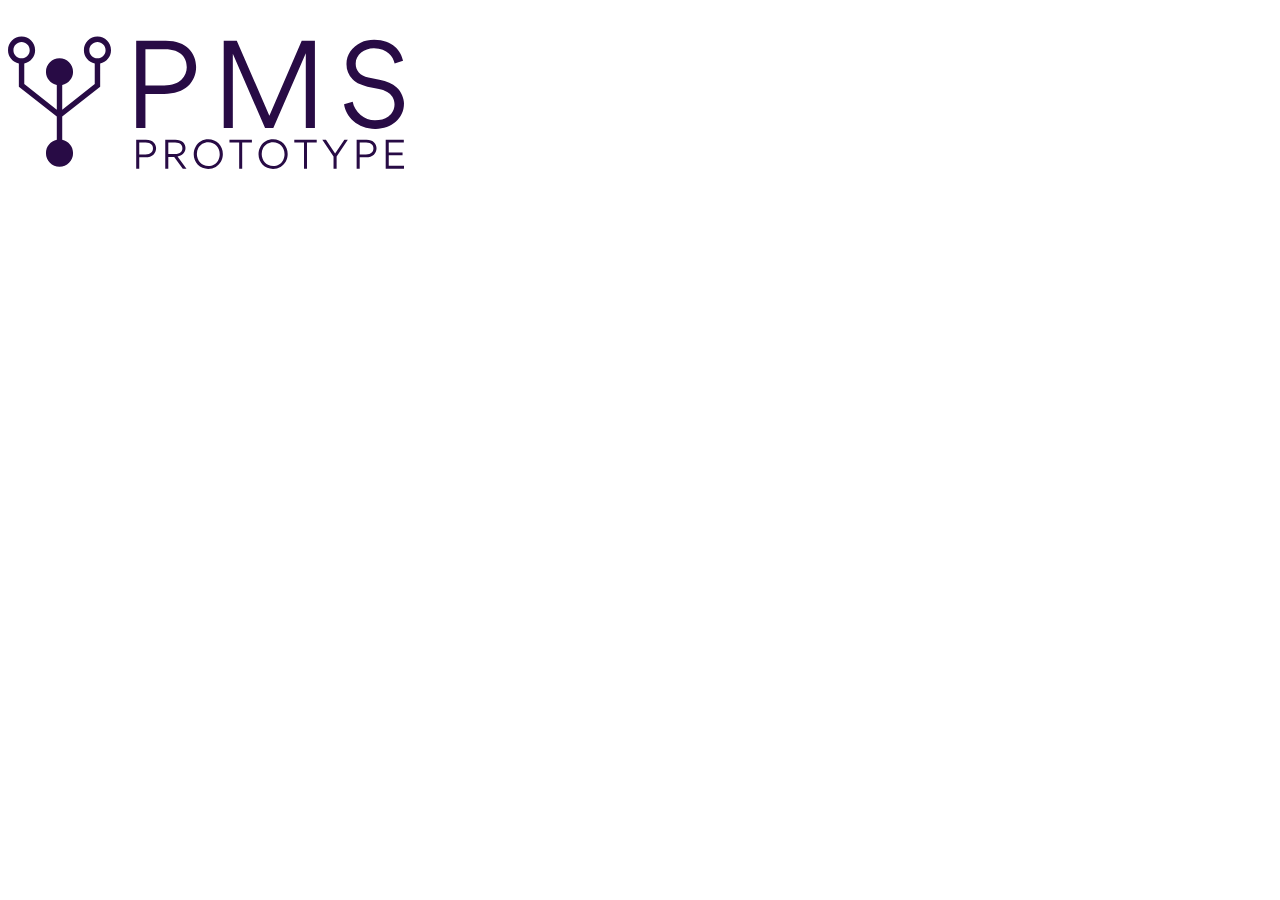
<file: logo.html>
<!DOCTYPE html>
<html lang="en">

<head>
  <meta charset="UTF-8" />
  <meta name="viewport" content="width=device-width, initial-scale=1.0" />
  <title>Document</title>
</head>

<body>
  <svg width="396" height="161.13549500556886" viewBox="-4 0 373.77777777777777 152.0930991017771"
    class="looka-1j8o68f">
    <defs id="SvgjsDefs6536"></defs>
    <g id="SvgjsG6537" featurekey="HKaMnE-0" transform="matrix(1.228065013885498,0,0,1.228065013885498,-4,27)"
      fill="#280b45">
      <path xmlns="http://www.w3.org/2000/svg" fill="#280b45"
        d="M79.167,10.416C79.167,4.671,74.494,0,68.75,0c-5.744,0-10.417,4.671-10.417,10.416  c0,5.029,3.585,9.237,8.333,10.205v15.865l-25,19.642v-18.84C46.416,36.319,50,32.112,50,27.083c0-5.745-4.674-10.417-10.417-10.417  s-10.417,4.672-10.417,10.417c0,5.029,3.584,9.236,8.333,10.205v18.84l-25-19.642V20.621c4.749-0.968,8.333-5.176,8.333-10.205  C20.833,4.671,16.16,0,10.417,0C4.673,0,0,4.671,0,10.416c0,5.029,3.585,9.237,8.333,10.205v17.892L37.5,61.426v17.952  c-4.749,0.964-8.333,5.176-8.333,10.205c0,5.741,4.673,10.417,10.417,10.417S50,95.324,50,89.583c0-5.029-3.585-9.241-8.333-10.205  V61.426l29.167-22.913V20.621C75.583,19.653,79.167,15.445,79.167,10.416z M4.167,10.416c0-3.446,2.803-6.25,6.25-6.25  c3.446,0,6.25,2.804,6.25,6.25s-2.804,6.25-6.25,6.25C6.97,16.666,4.167,13.862,4.167,10.416z M68.75,16.666  c-3.447,0-6.25-2.804-6.25-6.25s2.803-6.25,6.25-6.25c3.446,0,6.25,2.804,6.25,6.25S72.197,16.666,68.75,16.666z">
      </path>
    </g>
    <g id="SvgjsG6538" featurekey="J3GnXt-0"
      transform="matrix(5.655473232269287,0,0,5.655473232269287,105.57594436245881,0.2522153758460526)" fill="#280b45">
      <path
        d="M6.66 14.3 l-3.1 0 l0 5.7 l-1.54 0 l0 -14.58 l4.88 0 c3.56 -0.02 5.12 2.12 5.12 4.38 c0 1.26 -0.48 2.36 -1.34 3.18 c-0.88 0.82 -2.3 1.32 -4.02 1.32 z M6.78 6.859999999999999 l-3.22 0 l0 6.02 l3.14 0 c1.3 0 2.32 -0.38 2.9 -0.98 c0.58 -0.58 0.86 -1.3 0.86 -2.06 c0 -1.42 -0.82 -2.98 -3.68 -2.98 z M29.648 5.42 l2.2 0 l0 14.58 l-1.52 0 l0 -12.5 l0 0 l-5.42 12.5 l-1.38 0 l-5.38 -12.4 l0 0 l0 12.4 l-1.52 0 l0 -14.58 l2.18 0 l5.44 12.5 z M41.876000000000005 20.14 c-1.38 0 -2.7 -0.52 -3.56 -1.28 c-0.9 -0.78 -1.48 -1.82 -1.6 -2.84 l1.44 -0.4 c0.16 0.86 0.6 1.58 1.32 2.18 c0.7 0.6 1.5 0.9 2.4 0.9 c0.84 0 1.62 -0.2 2.24 -0.64 c0.62 -0.42 1.02 -1.14 1.02 -2.02 c0 -1.02 -0.54 -1.68 -1.22 -2.08 c-0.48 -0.28 -0.9 -0.4 -1.38 -0.5 l-1.92 -0.38 c-0.4 -0.08 -0.82 -0.22 -1.28 -0.42 c-0.46 -0.22 -0.86 -0.48 -1.2 -0.82 c-0.68 -0.66 -1.02 -1.5 -1.02 -2.52 c0 -0.8 0.22 -1.52 0.66 -2.14 c0.44 -0.64 1 -1.1 1.7 -1.44 c0.7 -0.32 1.44 -0.48 2.26 -0.48 c3.14 0 4.52 1.94 4.82 3.5 l-1.4 0.44 c-0.24 -1.04 -1.18 -2.52 -3.44 -2.52 c-1.56 -0.04 -3.08 1.06 -3.06 2.58 c0 1.12 0.7 2.02 2.12 2.3 l1.84 0.36 c1.24 0.24 2.2 0.66 2.84 1.28 c0.44 0.4 0.76 0.86 0.96 1.34 c0.2 0.5 0.3 0.94 0.3 1.34 c0.02 2.56 -2.14 4.32 -4.84 4.26 z">
      </path>
    </g>
    <g id="SvgjsG6539" featurekey="J3GnXt-1"
      transform="matrix(1.877099871635437,0,0,1.877099871635437,113.2082583263868,114.08890878543112)" fill="#280b45">
      <path
        d="M6.66 14.3 l-3.1 0 l0 5.7 l-1.54 0 l0 -14.58 l4.88 0 c3.56 -0.02 5.12 2.12 5.12 4.38 c0 1.26 -0.48 2.36 -1.34 3.18 c-0.88 0.82 -2.3 1.32 -4.02 1.32 z M6.78 6.859999999999999 l-3.22 0 l0 6.02 l3.14 0 c1.3 0 2.32 -0.38 2.9 -0.98 c0.58 -0.58 0.86 -1.3 0.86 -2.06 c0 -1.42 -0.82 -2.98 -3.68 -2.98 z M27.308 20 l-1.86 0 l-4.32 -5.9 l-2.96 0 l0 5.9 l-1.54 0 l0 -14.58 l5.06 0 c1.72 0 3.1 0.48 3.9 1.28 s1.22 1.8 1.22 2.98 c0 2.46 -1.84 3.88 -4 4.16 z M18.168 6.859999999999999 l0 5.84 l3.38 0 c1.28 0 2.28 -0.36 2.86 -0.94 c0.56 -0.56 0.84 -1.26 0.84 -2.04 c0 -1.44 -0.88 -2.86 -3.66 -2.86 l-3.42 0 z M45.596000000000004 12.68 c0 1.38 -0.32 2.64 -0.94 3.78 c-0.64 1.14 -1.52 2.04 -2.64 2.7 c-1.14 0.66 -2.38 1 -3.78 1 c-1.02 0 -1.98 -0.2 -2.9 -0.58 c-0.9 -0.38 -1.68 -0.9 -2.32 -1.58 c-0.64 -0.64 -1.14 -1.42 -1.52 -2.34 c-0.36 -0.92 -0.56 -1.88 -0.56 -2.9 c0 -1.38 0.32 -2.64 0.96 -3.78 c0.62 -1.14 1.5 -2.06 2.64 -2.72 c1.12 -0.66 2.38 -0.98 3.76 -0.98 c1.02 0 1.98 0.18 2.9 0.56 c0.9 0.4 1.68 0.92 2.32 1.56 c0.64 0.68 1.16 1.46 1.52 2.36 c0.38 0.92 0.56 1.88 0.56 2.92 z M44.016 12.76 c0 -1.64 -0.6 -3.16 -1.6 -4.26 s-2.5 -1.8 -4.18 -1.8 c-1.08 0 -2.06 0.28 -2.94 0.8 c-0.88 0.56 -1.56 1.28 -2.04 2.18 c-0.48 0.92 -0.72 1.92 -0.72 3 c0 1.62 0.6 3.16 1.6 4.24 c1 1.1 2.5 1.8 4.16 1.8 c1.08 0 2.06 -0.28 2.94 -0.82 c0.9 -0.52 1.58 -1.26 2.06 -2.16 s0.72 -1.9 0.72 -2.98 z M55.324 6.859999999999999 l0 13.14 l-1.52 0 l0 -13.14 l-4.88 0 l0 -1.44 l11.28 0 l0 1.44 l-4.88 0 z M78.19200000000001 12.68 c0 1.38 -0.32 2.64 -0.94 3.78 c-0.64 1.14 -1.52 2.04 -2.64 2.7 c-1.14 0.66 -2.38 1 -3.78 1 c-1.02 0 -1.98 -0.2 -2.9 -0.58 c-0.9 -0.38 -1.68 -0.9 -2.32 -1.58 c-0.64 -0.64 -1.14 -1.42 -1.52 -2.34 c-0.36 -0.92 -0.56 -1.88 -0.56 -2.9 c0 -1.38 0.32 -2.64 0.96 -3.78 c0.62 -1.14 1.5 -2.06 2.64 -2.72 c1.12 -0.66 2.38 -0.98 3.76 -0.98 c1.02 0 1.98 0.18 2.9 0.56 c0.9 0.4 1.68 0.92 2.32 1.56 c0.64 0.68 1.16 1.46 1.52 2.36 c0.38 0.92 0.56 1.88 0.56 2.92 z M76.61200000000001 12.76 c0 -1.64 -0.6 -3.16 -1.6 -4.26 s-2.5 -1.8 -4.18 -1.8 c-1.08 0 -2.06 0.28 -2.94 0.8 c-0.88 0.56 -1.56 1.28 -2.04 2.18 c-0.48 0.92 -0.72 1.92 -0.72 3 c0 1.62 0.6 3.16 1.6 4.24 c1 1.1 2.5 1.8 4.16 1.8 c1.08 0 2.06 -0.28 2.94 -0.82 c0.9 -0.52 1.58 -1.26 2.06 -2.16 s0.72 -1.9 0.72 -2.98 z M87.92 6.859999999999999 l0 13.14 l-1.52 0 l0 -13.14 l-4.88 0 l0 -1.44 l11.28 0 l0 1.44 l-4.88 0 z M102.048 12.4 l4.66 -6.98 l1.74 0 l-5.64 8.42 l0 6.16 l-1.56 0 l0 -6.14 l-5.64 -8.44 l1.84 0 z M117.51599999999999 14.3 l-3.1 0 l0 5.7 l-1.54 0 l0 -14.58 l4.88 0 c3.56 -0.02 5.12 2.12 5.12 4.38 c0 1.26 -0.48 2.36 -1.34 3.18 c-0.88 0.82 -2.3 1.32 -4.02 1.32 z M117.636 6.859999999999999 l-3.22 0 l0 6.02 l3.14 0 c1.3 0 2.32 -0.38 2.9 -0.98 c0.58 -0.58 0.86 -1.3 0.86 -2.06 c0 -1.42 -0.82 -2.98 -3.68 -2.98 z M127.484 20 l0 -14.58 l9.12 0 l0 1.42 l-7.58 0 l0 5.04 l6.94 0 l0 1.42 l-6.94 0 l0 5.28 l7.66 0 l0 1.42 l-9.2 0 z">
      </path>
    </g>
  </svg>
</body>

</html>
</file>
